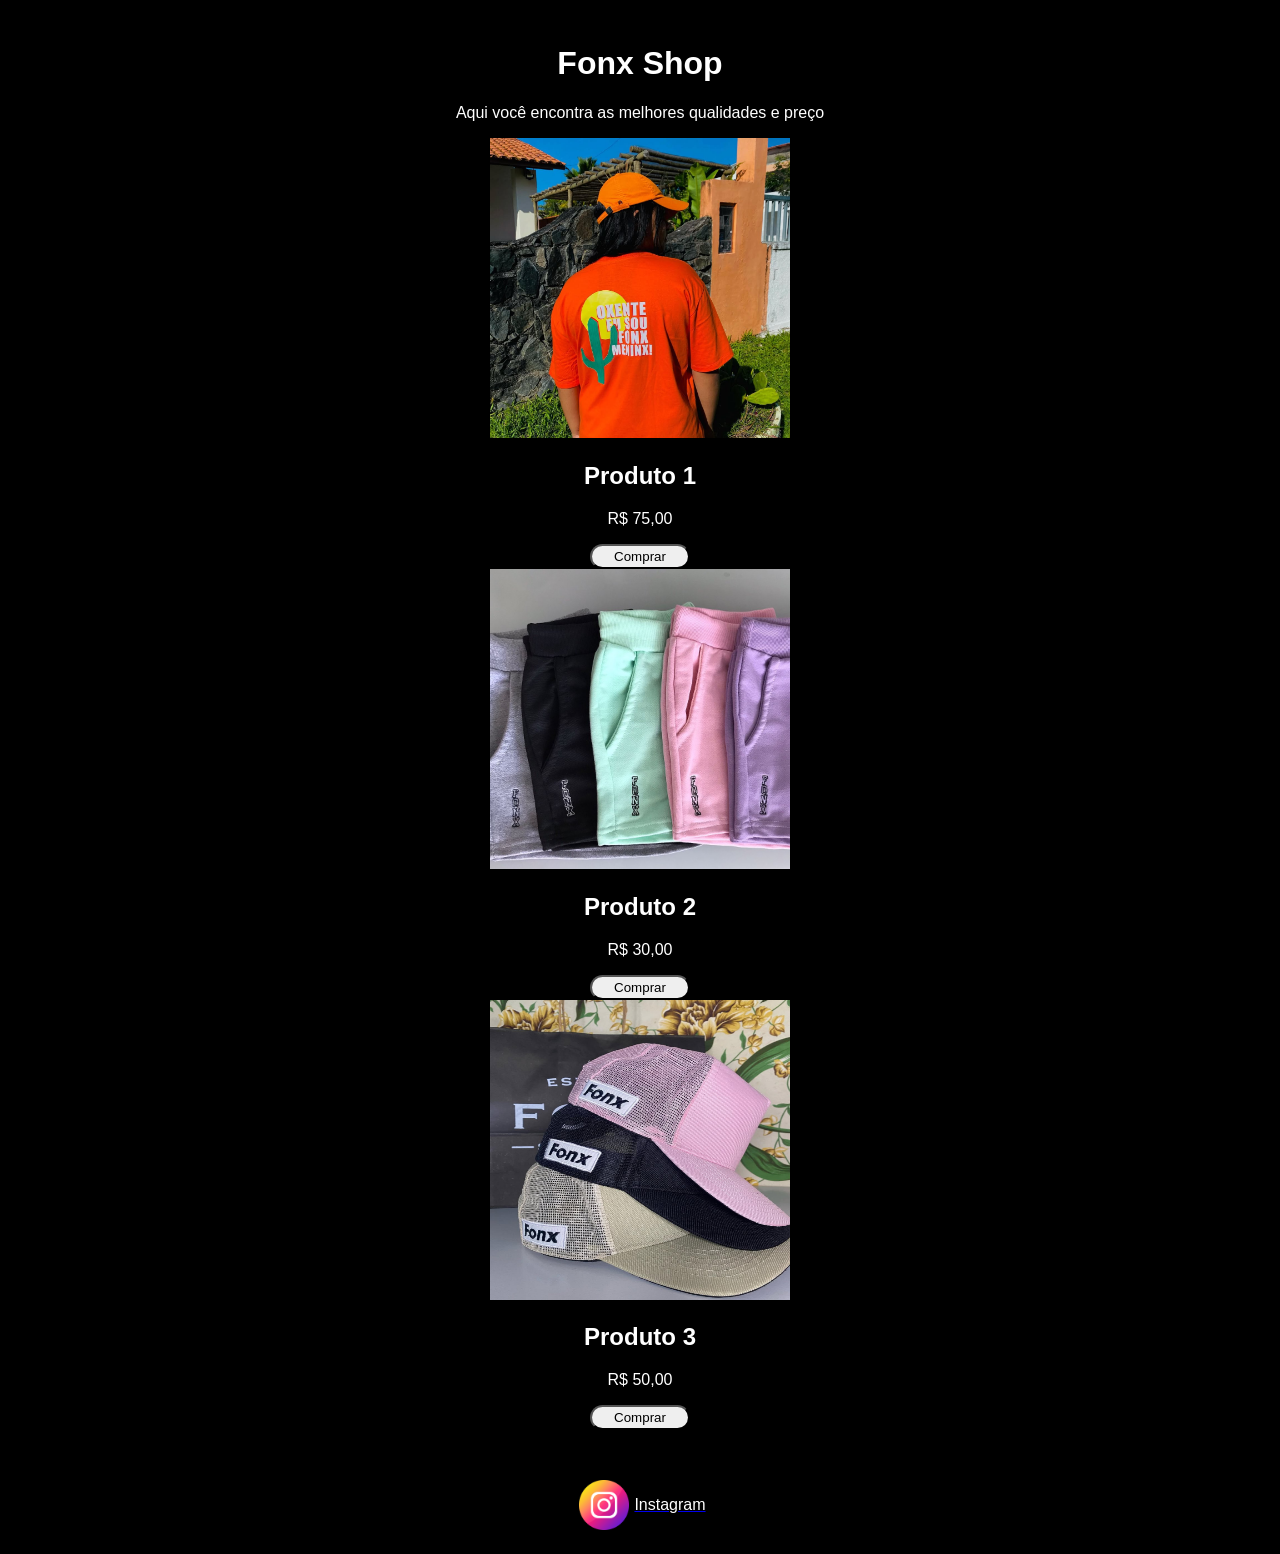
<file: index.html>
<!DOCTYPE html>
<html lang="pt-br">
<head>
    <meta charset="UTF-8">
    <title>Fonx Shop</title>
    <link rel="stylesheet" href="style.css">
</head>

<body>
    <div class="inico">
        <h1  class="titulo">Fonx Shop</h1>
        <p class="subtitulo">Aqui você encontra as melhores qualidades e preço</p>
    </div>
    <div class="produto1">
            <img height="300" width="300" src="img/Camisa.jpg" alt="produto 1">
            <h2>Produto 1</h2>
            <p>R$ 75,00</p>
            <a>
                <button href="produto1.html">Comprar</button>
            </a>
        </div>
        <div class="produto2">
            <img height="300" width="300" src="img/Calça.jpg" alt="produto 2">
            <h2>Produto 2</h2>
            <p>R$ 30,00</p>
            <button>Comprar</button>
        </div>
        <div class="produto">
            <img height="300" width="300" src="img/Boné.jpg" alt="produto 3">
            <h2>Produto 3</h2>
            <p>R$ 50,00</p>
            <button>Comprar</button>
        </div>
        <footer>
            <a href="https://www.instagram.com/fonxsocial/" target="_blank" rel="noopener noreferrer"> 
                <img src="img/instagram.png"></img>
                <p>Instagram</p>
            </a>
        </footer>
</file>
<file: style.css>
body {
    background-color: black;
    text-align: center;
    color : white;
    padding: 16px;
    font-family: Arial, Helvetica, sans-serif;
}

footer img {
    width: 50px;
    height: 50px; 
    margin: 0 5px;
}

footer a {
    display: flex;
    justify-content: center;
    margin-top: 50px;
}

footer p {
    color: white;
    text-decoration: none;
}

nav p:hover {
    color: gray;
}

button {
    width: 100px;
    height: 25px;
    border-radius: 50px;
    transition: 0.3s;
}

button:hover {
    transform: scale(1.05);
}
</file>
